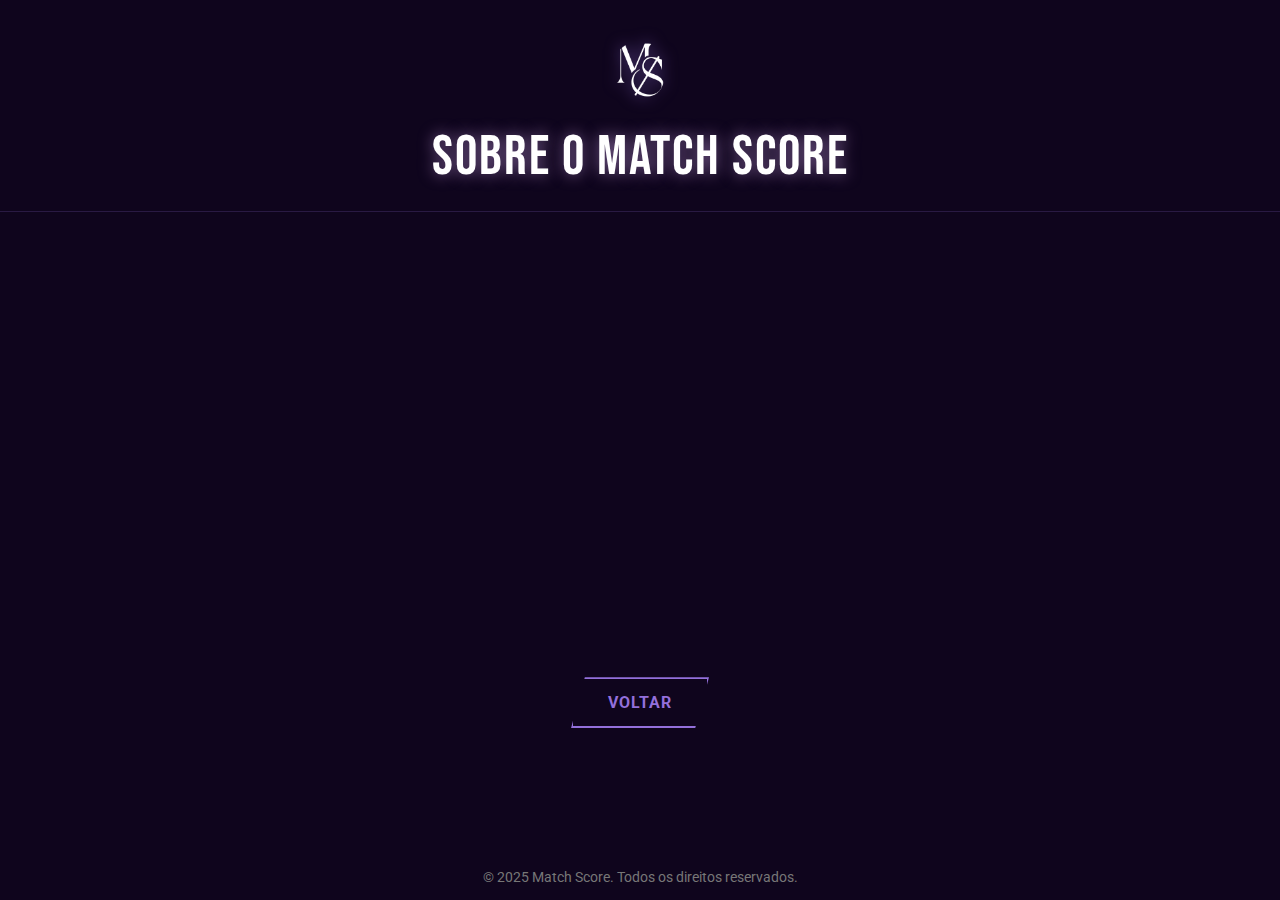
<file: sobre.html>
<!DOCTYPE html>
<html lang="pt-br">
<head>
  <meta charset="UTF-8" />
  <meta name="viewport" content="width=device-width, initial-scale=1.0"/>
  <title>Sobre - Match Score</title>
  <link rel="icon" href="imagens/loguinho2.png" type="image/png">
  <link rel="stylesheet" href="css/sobre.css">
  <link rel="preconnect" href="https://fonts.googleapis.com">
  <link rel="preconnect" href="https://fonts.gstatic.com" crossorigin>
  <link href="https://fonts.googleapis.com/css2?family=Bebas+Neue&family=Roboto:wght@400;700&display=swap" rel="stylesheet">
</head>
<body>

  <header>
    <img src="imagens/loguinho.png" alt="Logo Match Score" id="logo">
    <h1>Sobre o Match Score</h1>
  </header>

  <main class="container">
    <section class="coluna">
      <img src="imagens/loguinho.png" alt="" aria-hidden="true">
      <h2>Conecte-se</h2>
      <p>
        A Match Score conecta jogadores, times de futebol e futsal que querem marcar partidas amistosas. 
        Crie seu perfil, encontre adversários e mantenha seu time em atividade.
      </p>
    </section>

    <section class="coluna">
      <img src="imagens/bola.png" alt="" aria-hidden="true" id="bola">
      <h2>Organize Partidas</h2>
      <p>
        Crie ou entre em partidas com data, local e regras definidas. Ideal para manter o ritmo, se divertir e desafiar diferentes adversários.
      </p>
    </section>

    <section class="coluna">
      <img src="imagens/avaliacao.png" alt="" aria-hidden="true">
      <h2>Avalie e Cresça</h2>
      <p>
        Após cada jogo, jogadores e times se avaliam. Construa sua reputação e ajude a criar uma comunidade justa e confiável.
      </p>
    </section>

    <section class="coluna">
      <img src="imagens/perfil.png" alt="" aria-hidden="true">
      <h2>Monte seu Time</h2>
      <p>
        Adicione amigos, monte times, acompanhe atividades e nunca fique sem companhia para jogar. Faça parte dessa comunidade esportiva!
      </p>
    </section>
  </main>

  <button class="btn-voltar" onclick="window.location.href='index.html'">Voltar</button>

  <footer>
    © 2025 Match Score. Todos os direitos reservados.
  </footer>

  <script>
    (function(d){
      var s = d.createElement("script");
      // Lembre-se de inserir seu código de conta UserWay aqui
      s.setAttribute("data-account", "INSIRA_SEU_CÓDIGO_USERWAY_AQUI");
      s.setAttribute("src", "https://cdn.userway.org/widget.js");
      (d.body || d.head).appendChild(s);
    })(document);
  </script>
</body>
</html>
</file>
<file: css/sobre.css>
/* ==========================================================================
   Reset e Estilos Base
   ========================================================================== */
* {
  margin: 0;
  padding: 0;
  box-sizing: border-box;
}

body {
  font-family: 'Roboto', 'Arial', sans-serif;
  background-color: #0f051d;
  color: white;
  display: flex;
  flex-direction: column;
  align-items: center;
  min-height: 100vh;
  overflow-x: hidden;
}

/* ==========================================================================
   Cabeçalho
   ========================================================================== */
header {
  width: 100%;
  padding: 30px 20px 20px;
  text-align: center;
  border-bottom: 1px solid rgba(147, 112, 219, 0.2);
}

#logo {
  height: 80px;
  filter: drop-shadow(0 0 8px rgba(147, 112, 219, 0.7));
}

h1 {
  font-family: 'Bebas Neue', sans-serif;
  font-size: 3.5rem;
  font-weight: 400;
  color: #FFFFFF;
  text-transform: uppercase;
  letter-spacing: 2px;
  text-shadow: 0 0 15px rgba(193, 152, 219, 0.6);
  margin-top: 10px;
  animation: fadeIn 1s ease-out;
}

/* ==========================================================================
   Conteúdo Principal
   ========================================================================== */
.container {
  display: flex;
  justify-content: center;
  flex-wrap: wrap;
  gap: 30px;
  padding: 40px 20px;
  max-width: 1200px;
  width: 100%;
}

.coluna {
  flex: 1;
  min-width: 250px;
  max-width: 280px;
  padding: 25px;
  background-color: rgba(255, 255, 255, 0.05);
  border: 1px solid rgba(147, 112, 219, 0.3);
  border-radius: 12px;
  box-shadow: 0 4px 20px rgba(0, 0, 0, 0.4);
  text-align: center;
  transition: transform 0.3s ease, box-shadow 0.3s ease;
  animation: fadeIn 1.2s ease-out forwards;
  opacity: 0; /* Começa invisível para a animação */
}

/* Animação de entrada escalonada */
.coluna:nth-child(1) { animation-delay: 0.1s; }
.coluna:nth-child(2) { animation-delay: 0.2s; }
.coluna:nth-child(3) { animation-delay: 0.3s; }
.coluna:nth-child(4) { animation-delay: 0.4s; }

.coluna:hover {
  transform: translateY(-10px);
  box-shadow: 0 8px 30px rgba(147, 112, 219, 0.4);
}

.coluna img {
  width: 60px;
  margin-bottom: 20px;
  filter: invert(0%) saturate(100%) brightness(100%) contrast(100%);
}
 
#bola {
  filter: invert(100%);
}

.coluna h2 {
  font-family: 'Bebas Neue', sans-serif;
  font-size: 1.8rem;
  color: #f0e8ff;
  margin-bottom: 15px;
  letter-spacing: 1px;
}

.coluna p {
  font-size: 16px;
  line-height: 1.6;
  color: #d1d1d1;
}

/* ==========================================================================
   Botão e Rodapé
   ========================================================================== */
.btn-voltar {
  margin: 20px auto 40px;
  background: transparent;
  color: #9370db;
  border: 2px solid #9370db;
  padding: 14px 35px;
  font-family: 'Roboto', sans-serif;
  font-size: 16px;
  font-weight: bold;
  text-transform: uppercase;
  cursor: pointer;
  transition: all 0.3s ease;
  clip-path: polygon(10% 0, 100% 0, 90% 100%, 0% 100%);
  letter-spacing: 1px;
}

.btn-voltar:hover {
  background: #9370db;
  color: #ffffff;
  transform: scale(1.05);
  box-shadow: 0 6px 20px rgba(138, 43, 226, 0.5);
}

footer {
  background-color: transparent;
  color: #777;
  text-align: center;
  padding: 15px 20px;
  font-size: 14px;
  width: 100%;
  margin-top: auto;
}

@keyframes fadeIn {
  from { opacity: 0; transform: translateY(20px); }
  to { opacity: 1; transform: translateY(0); }
}

/* ==========================================================================
   Responsividade
   ========================================================================== */
@media (max-width: 768px) {
  h1 {
    font-size: 2.8rem;
  }
  
  .container {
    flex-direction: column;
    align-items: center;
    padding: 30px 15px;
    gap: 25px;
  }

  .coluna {
    width: 100%;
    max-width: 400px;
  }
}
</file>
